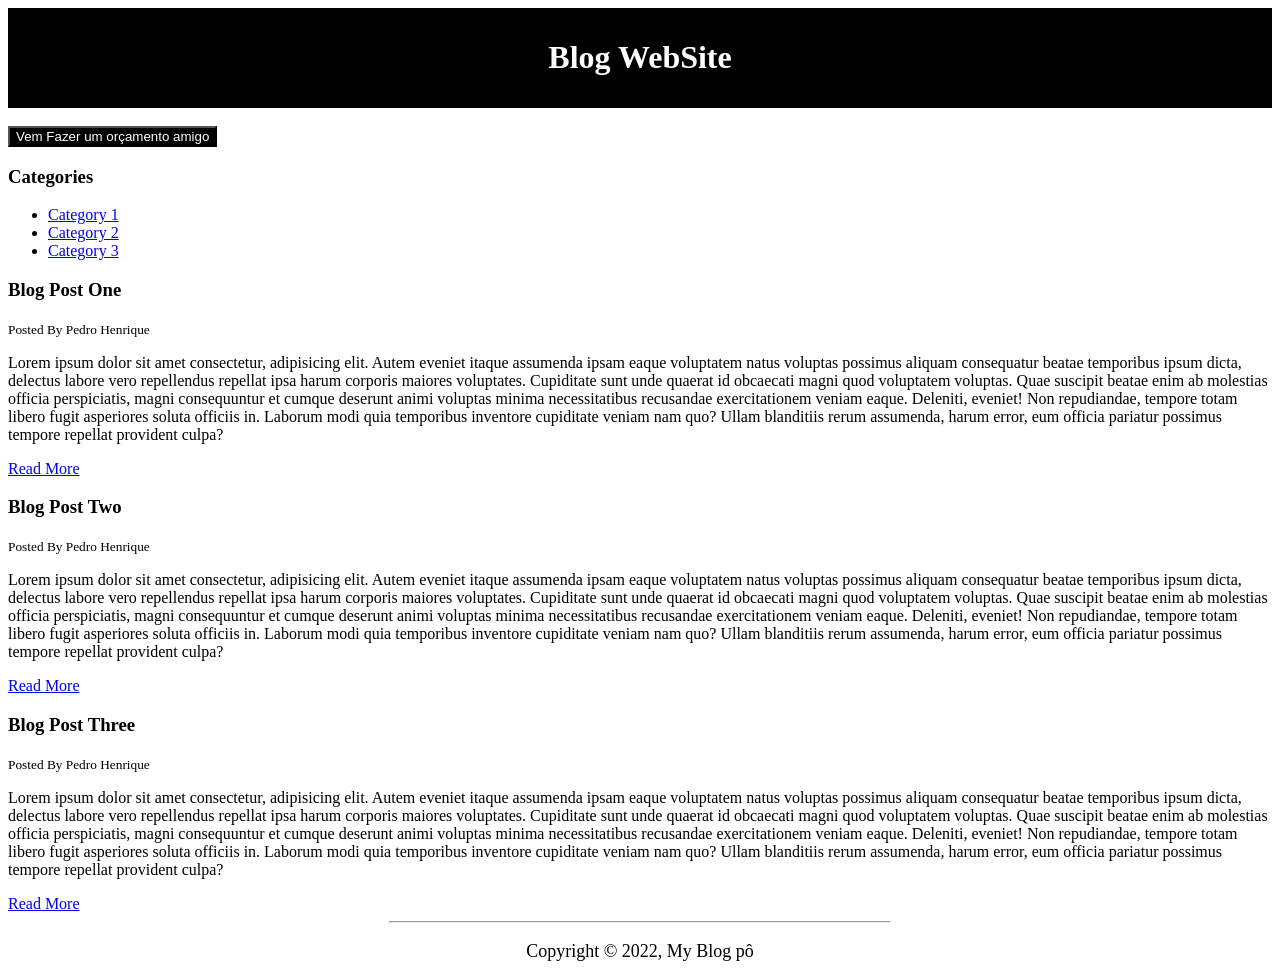
<file: blogsite.html>
<!DOCTYPE html>

<html>
    
    <head>
        <title>My Blog</title>
        <meta name="description" content="Awesome Blog by PedroH">
        <meta name="keywords" content="Web design blog, web dev blog, tudo feito a mão pelo Pedro Henrique">
        <link rel="stylesheet" href="./estilo.css">
    </head>

    <body>
        <header id="main-header">
            <h1>Blog WebSite</h1>
        </header>
        <br>
        <a href="index.html"><button id="button-contacts">Vem Fazer um orçamento amigo </button></a>
        <aside>
            <h3>Categories</h3>
            <nav>
                <ul>
                    <li><a href="#">Category 1</a></li>
                    <li><a href="#">Category 2 </a></li>
                    <li><a href="#">Category 3</a></li>
                </ul>
            </nav>
        </aside>
        <section>
            <article class="post">
                <h3>Blog Post One</h3>
                <small> Posted By Pedro Henrique </small>
                <p>
                    Lorem ipsum dolor sit amet consectetur, adipisicing elit. Autem eveniet itaque assumenda ipsam eaque voluptatem natus voluptas possimus aliquam consequatur beatae temporibus ipsum dicta, delectus labore vero repellendus repellat ipsa harum corporis maiores voluptates. Cupiditate sunt unde quaerat id obcaecati magni quod voluptatem voluptas. Quae suscipit beatae enim ab molestias officia perspiciatis, magni consequuntur et cumque deserunt animi voluptas minima necessitatibus recusandae exercitationem veniam eaque. Deleniti, eveniet! Non repudiandae, tempore totam libero fugit asperiores soluta officiis in. Laborum modi quia temporibus inventore cupiditate veniam nam quo? Ullam blanditiis rerum assumenda, harum error, eum officia pariatur possimus tempore repellat provident culpa?
                </p>
                <a href="post.html">Read More</a>
            </article>
            <article class="post">
                <h3>Blog Post Two</h3>
                <small> Posted By Pedro Henrique </small>
                <p>
                    Lorem ipsum dolor sit amet consectetur, adipisicing elit. Autem eveniet itaque assumenda ipsam eaque voluptatem natus voluptas possimus aliquam consequatur beatae temporibus ipsum dicta, delectus labore vero repellendus repellat ipsa harum corporis maiores voluptates. Cupiditate sunt unde quaerat id obcaecati magni quod voluptatem voluptas. Quae suscipit beatae enim ab molestias officia perspiciatis, magni consequuntur et cumque deserunt animi voluptas minima necessitatibus recusandae exercitationem veniam eaque. Deleniti, eveniet! Non repudiandae, tempore totam libero fugit asperiores soluta officiis in. Laborum modi quia temporibus inventore cupiditate veniam nam quo? Ullam blanditiis rerum assumenda, harum error, eum officia pariatur possimus tempore repellat provident culpa?
                </p>
                <a href="post.html">Read More</a>
            </article>
            <article class="post">
                <h3>Blog Post Three</h3>
                <small> Posted By Pedro Henrique </small>
                <p>
                    Lorem ipsum dolor sit amet consectetur, adipisicing elit. Autem eveniet itaque assumenda ipsam eaque voluptatem natus voluptas possimus aliquam consequatur beatae temporibus ipsum dicta, delectus labore vero repellendus repellat ipsa harum corporis maiores voluptates. Cupiditate sunt unde quaerat id obcaecati magni quod voluptatem voluptas. Quae suscipit beatae enim ab molestias officia perspiciatis, magni consequuntur et cumque deserunt animi voluptas minima necessitatibus recusandae exercitationem veniam eaque. Deleniti, eveniet! Non repudiandae, tempore totam libero fugit asperiores soluta officiis in. Laborum modi quia temporibus inventore cupiditate veniam nam quo? Ullam blanditiis rerum assumenda, harum error, eum officia pariatur possimus tempore repellat provident culpa?
                </p>
                <a href="post.html">Read More</a>
            </article>
        </section>

    </body>
    <hr width="500">
    <footer id="main-footer">
        <p>Copyright &copy; 2022, My Blog pô</p>
    </footer>

</html>
</file>
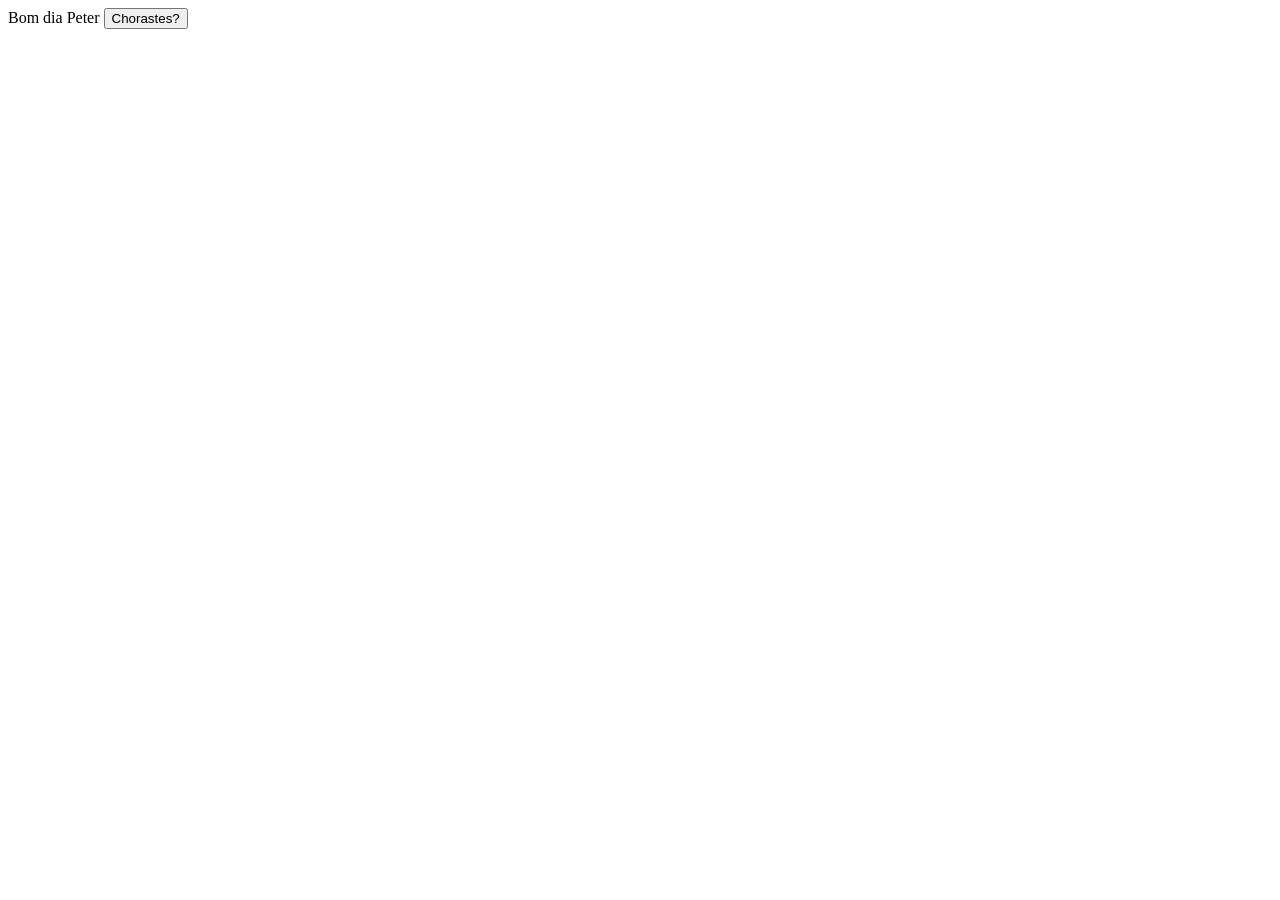
<file: page.html>
<!DOCTYPE html>

<html>
    <head>
        <title> >Deu bom< </title>
    </head>

    <body>
        Bom dia Peter
        <a href="./images/galo.jpg">
        <button>
            Chorastes?
        </button>
        </a>
    </body>

</html>
</file>
<file: estilo.css>
#main-header{
    text-align: center;
    background-color: black;
    color: white;
    padding: 10px;
}
#main-footer{
    text-align: center;
    font-size: 18px;
}
#button-contacts{
    background-color: black;
    color: white;
}
</file>
